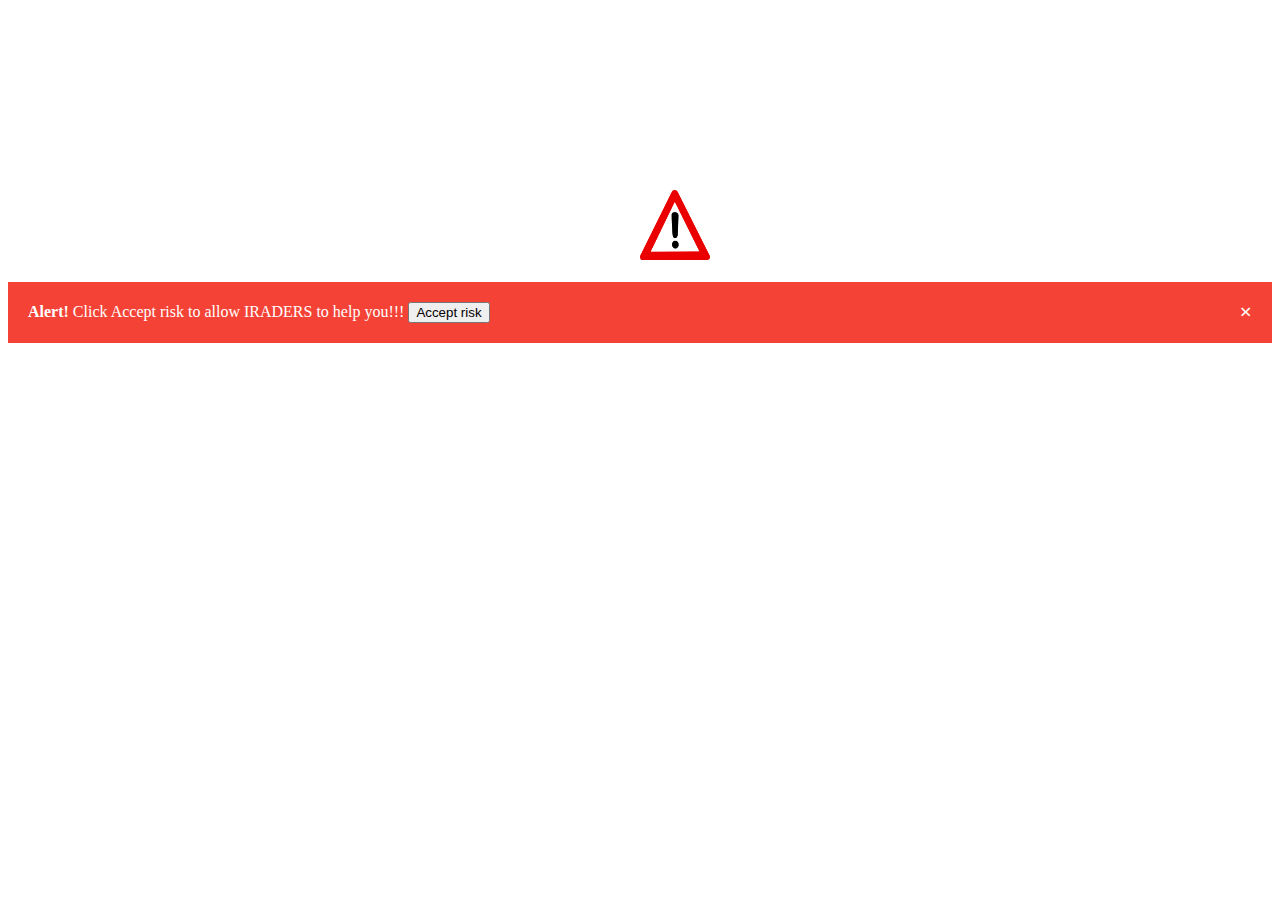
<file: alert.html>
<!DOCTYPE html>
<html>
<head>
<meta name="viewport" content="width=device-width, initial-scale=1">
<style>
.alert {
  padding: 20px;
  background-color: #f44336;
  color: white;
}

.closebtn {
  margin-left: 15px;
  color: white;
  font-weight: bold;
  float: right;
  font-size: 22px;
  line-height: 20px;
  cursor: pointer;
  transition: 0.3s;
}

.closebtn:hover {
  color: black;
}
.alert_img{

margin-left: 50%;
margin-top: 15%;
}
</style>
</head>
<body>


<div class="alert_img">
    <img src="assets/img/alert.png" alt="img" style="width: 70px; height: 70px";>
</div>
<br>
<div class="alert">
     <a href="login.html">
    <span class="closebtn" onclick="this.parentElement.style.display='none';">&times;</span>
   </a>
    
  <strong>Alert!</strong> Click Accept risk to allow IRADERS to help you!!!
    <a href="public map.html">
      <button type="submit">Accept risk</button></a>
</div>

</body>
</html>
</file>
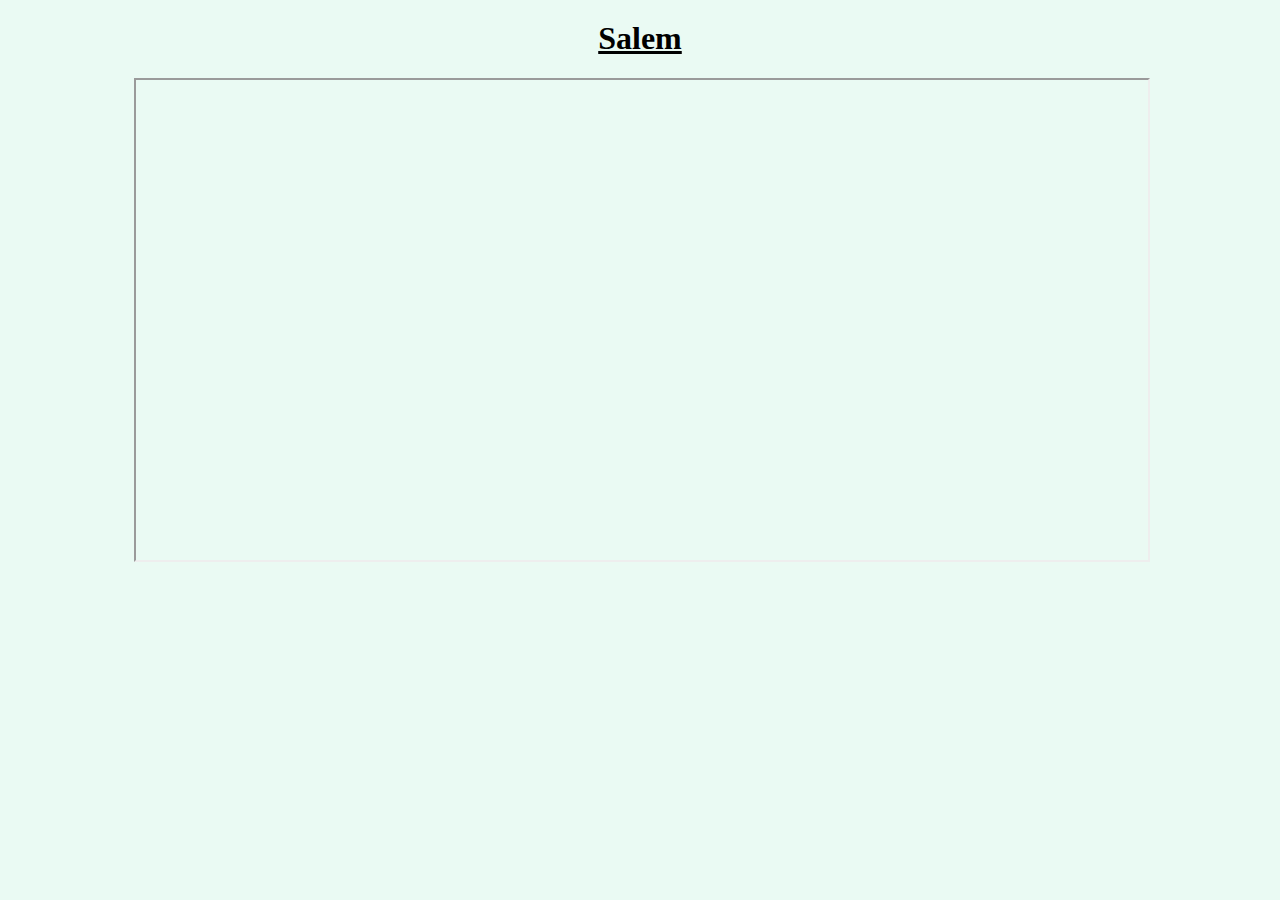
<file: ambulancer driver.html>
<html>

<head>
    <title>Ambulance Driver</title>
    <style>
      body{
    background-color: #EAFAF3;
}
    </style>
</head>
<body>
   <h1 style="text-align: center; text-decoration: underline; margin-top: 20px;">Salem</h1>
   <iframe src="https://www.google.com/maps/d/u/6/embed?mid=1clZ-T0XfPhpFMWwwm1NIXsCedz2HM2o&ehbc=2E312F"  width="80%" height="480" style="margin-left: 10%;"></iframe>

</body>
</html>
</file>
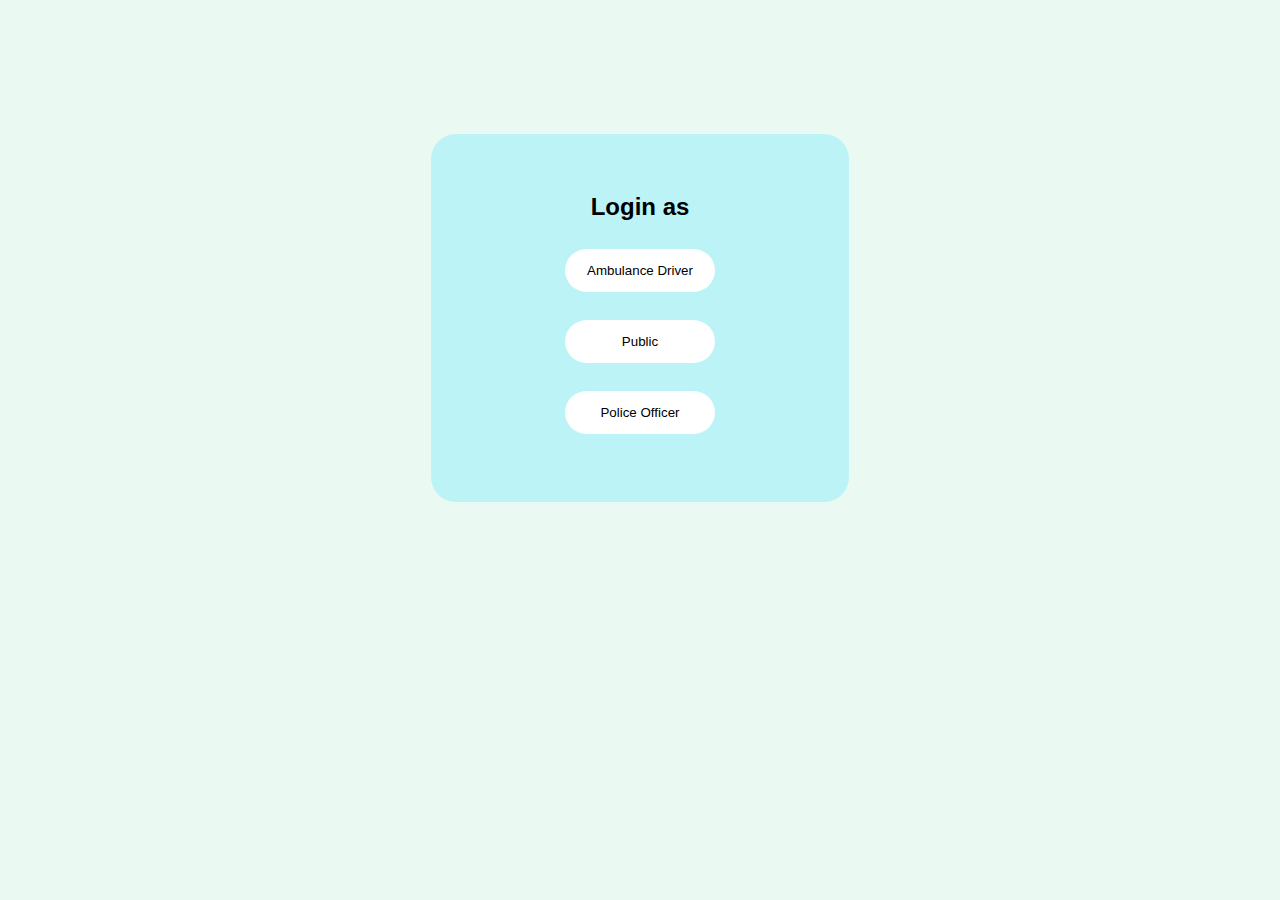
<file: login.html>
<!DOCTYPE html>
<html>
<head>
  <title>Login</title>
<meta name="viewport" content="width=device-width, initial-scale=1">
<style>
body {font-family: Arial, Helvetica, sans-serif;}
body{
    background-color: #EAFAF3;
}

/* Full-width input fields */
input[type=text], input[type=password] {
  width: 100%;
  padding: 12px 20px;
  margin: 8px 0;
  display: inline-block;
  border: 1px solid #ccc;
  box-sizing: border-box;
}

/* Set a style for all buttons */
button {
  background-color: #04AA6D;
  color: white;
  padding: 14px 20px;
  margin: 8px 0;
  border: none;
  cursor: pointer;
  width: 100%;
 


 
}

button:hover {
  opacity: 0.8;
}

/* Extra styles for the cancel button */
.cancelbtn {
  width: auto;
  padding: 10px 18px;
  background-color: #f44336;
}

/* Center the image and position the close button */
.imgcontainer {
  text-align: center;
  margin: 24px 0 12px 0;
  position: relative;
}

img.avatar {
  width: 40%;
  border-radius: 50%;
}

.container {
  padding: 16px;
}

span.psw {
  float: right;
  padding-top: 16px;
}

/* The Modal (background) */
.modal {
  display: none; /* Hidden by default */
  position: fixed; /* Stay in place */
  z-index: 1; /* Sit on top */
  left: 0;
  top: 0;
  width: 100%; /* Full width */
  height: 100%; /* Full height */
  overflow: auto; /* Enable scroll if needed */
  background-color: rgb(0,0,0); /* Fallback color */
  background-color: rgba(0,0,0,0.4); /* Black w/ opacity */
  padding-top: 60px;
}

/* Modal Content/Box */
.modal-content {
  background-color: #fefefe;
  margin: 5% auto 15% auto; /* 5% from the top, 15% from the bottom and centered */
  border: 1px solid #888;
  width: 80%; /* Could be more or less, depending on screen size */
}

/* The Close Button (x) */
.close {
  position: absolute;
  right: 25px;
  top: 0;
  color: #000;
  font-size: 35px;
  font-weight: bold;
}

.close:hover,
.close:focus {
  color: red;
  cursor: pointer;
}

/* Add Zoom Animation */
.animate {
  -webkit-animation: animatezoom 0.6s;
  animation: animatezoom 0.6s
}

@-webkit-keyframes animatezoom {
  from {-webkit-transform: scale(0)} 
  to {-webkit-transform: scale(1)}
}
  
@keyframes animatezoom {
  from {transform: scale(0)} 
  to {transform: scale(1)}
}

/* Change styles for span and cancel button on extra small screens */
@media screen and (max-width: 300px) {
  span.psw {
     display: block;
     float: none;
  }
  .cancelbtn {
     width: 100%;
  }
}
</style>
</head>
<body>
    <br><br><br><br><br><br>
<div>
<br>
<div style=" background-color:#bbf3f7; padding:9px; width:400px; height:350px; margin:auto;  border-radius:25px; text-align:center;">
<h2 style="margin-top: 50px; text-align:center;  color: black"> Login as</h2>

<div class="button1" style="text-align:center;">
</div>
<button onclick="document.getElementById('id01').style.display='block'" style="width:150px; margin-bottom:20px; background-color:white; color:black; border-radius:25px;">Ambulance Driver</button>

<div id="id01" class="modal">
  
  <form class="modal-content animate" action="ambulancer driver.html"">
    <div class="imgcontainer">
      <span onclick="document.getElementById('id01').style.display='none'" class="close" title="Close Modal">&times;</span>
      <img src="/assets/img/logo1.jpg" alt="Avatar" class="avatar">
    </div>

    <div class="container">
      <label for="uname"><b>Email</b></label>
      <input type="text" placeholder="Enter Email" name="uname" required>

      <label for="psw"><b>Password</b></label>
      <input type="password" placeholder="Enter Password" name="psw" required>
        <a href="ambulancer driver.html">
      <button type="submit">Login</button></a>
      <label>
        <input type="checkbox" checked="checked" name="remember"> Remember me
      </label>
    </div>

    <div class="container" style="background-color:#f1f1f1">
      <button type="button" onclick="document.getElementById('id01').style.display='none'" class="cancelbtn">Cancel</button>
      <span class="psw">Forgot <a href="#">password?</a></span>
    </div>
  </form>
</div>

<script>
// Get the modal
var modal = document.getElementById('id01');

// When the user clicks anywhere outside of the modal, close it
window.onclick = function(event) {
    if (event.target == modal) {
        modal.style.display = "none";
    }
}
</script>






<!-- next-->
<br>

<button onclick="document.getElementById('id03').style.display='block'" style="width:150px; margin-bottom:20px; border-radius:25px; background-color:white; color:black;" >Public</button>

<div id="id03" class="modal">
  
  <form class="modal-content animate" action="alert.html">
    <div class="imgcontainer">
      <span onclick="document.getElementById('id03').style.display='none'" class="close" title="Close Modal">&times;</span>
      <img src="/assets/img/logo1.jpg" alt="Avatar" class="avatar">
    </div>

    <div class="container">
      <label for="uname"><b>Name</b></label>
      <input type="text" placeholder="Enter Name" name="uname" required>
      
        <label for="uname"><b>Age</b></label>
      <input type="text" placeholder="Enter Age" name="uname" required>

      <label for="uname"><b>Blood group</b></label>
      <input type="text" placeholder="Enter Blood group" name="uname" required>
      
      <label for="uname"><b>Emergency Number</b></label>
      <input type="text" placeholder="Enter Emergency Number" name="uname" required>
     <a href="alert.html">
      <button type="submit">Login</button></a>
     
    </div>

  
  </form>
</div>

<script>
// Get the modal
var modal = document.getElementById('id03');

// When the user clicks anywhere outside of the modal, close it
window.onclick = function(event) {
    if (event.target == modal) {
        modal.style.display = "none";
    }
}
</script>




<br>



<button onclick="document.getElementById('id02').style.display='block'" style="width:150px; border-radius:25px; background-color:white; color:black; ">Police Officer</button>

<div id="id02" class="modal">
  
  <form class="modal-content animate" action="police map.html" >
    <div class="imgcontainer">
      <span onclick="document.getElementById('id02').style.display='none'" class="close" title="Close Modal">&times;</span>
      <img src="/assets/img/logo1.jpg" alt="Avatar" class="avatar">
    </div>

    <div class="container">
      <label for="uname"><b>Email</b></label>
      <input type="text" placeholder="Enter Email" name="uname" required>

      <label for="psw"><b>Password</b></label>
      <input type="password" placeholder="Enter Password" name="psw" required>
      <a href="police map.html">
      <button type="submit">Login</button></a>  
      <label>
        <input type="checkbox" checked="checked" name="remember"> Remember me
      </label>
    </div>

    <div class="container" style="background-color:#f1f1f1">
      <button type="button" onclick="document.getElementById('id02').style.display='none'" class="cancelbtn">Cancel</button>
      <span class="psw">Forgot <a href="#">password?</a></span>
    </div>
  </form>
</div>

<script>
// Get the modal


// When the user clicks anywhere outside of the modal, close it
window.onclick = function(event) {
    if (event.target == modal) {
        modal.style.display = "none";
    }
}
</script>



</body>
</html>
</file>
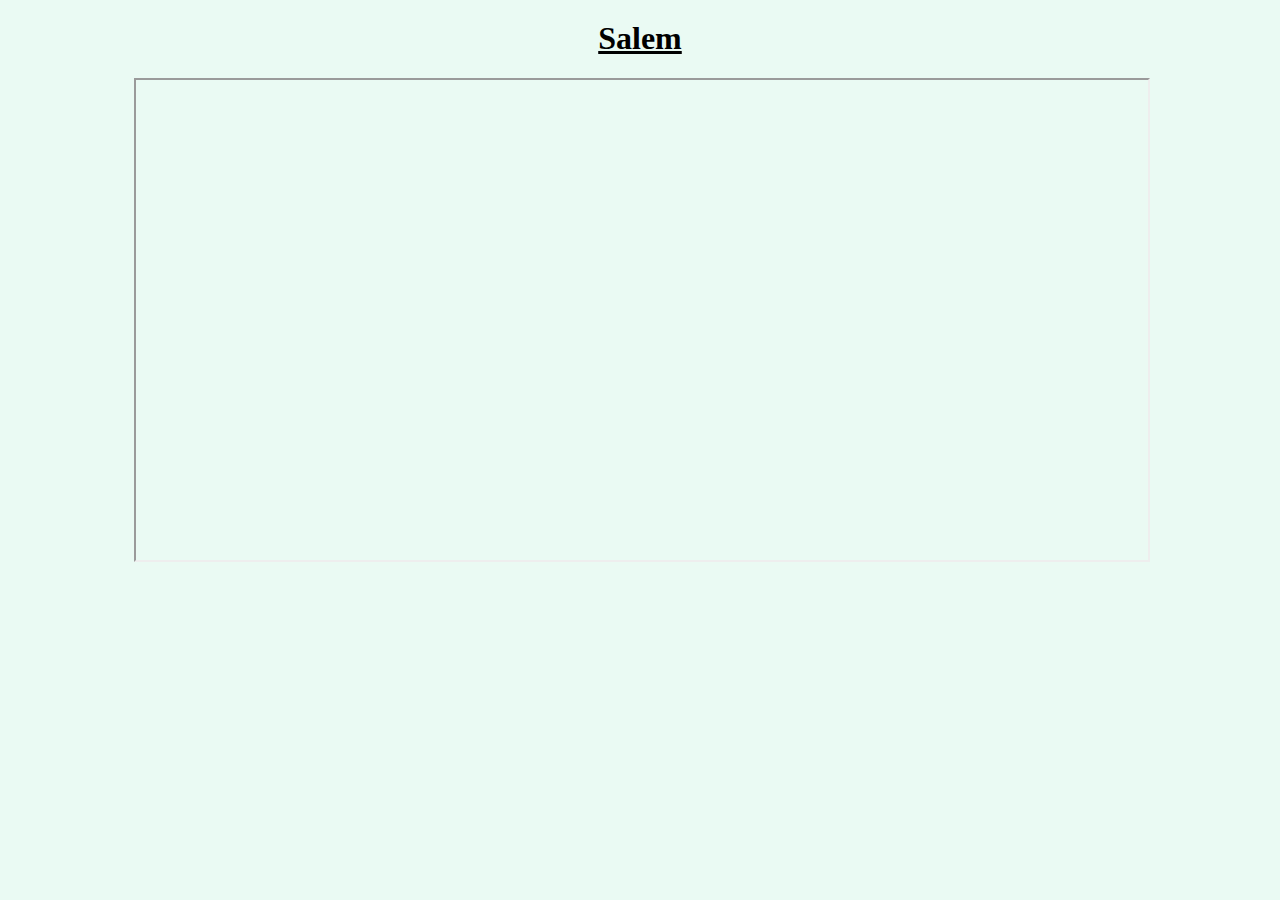
<file: police map.html>
<html>

<head>
    <title>Police officer</title>
    <style>
      body{
    background-color: #EAFAF3;
}
    </style>
</head>
<body>
   <h1 style="text-align: center; text-decoration: underline; margin-top: 20px;">Salem</h1>
   <iframe src="https://www.google.com/maps/d/u/6/embed?mid=1clZ-T0XfPhpFMWwwm1NIXsCedz2HM2o&ehbc=2E312F" width="80%" height="480" style="margin-left: 10%;"></></iframe>

</body>
</html>
</file>
